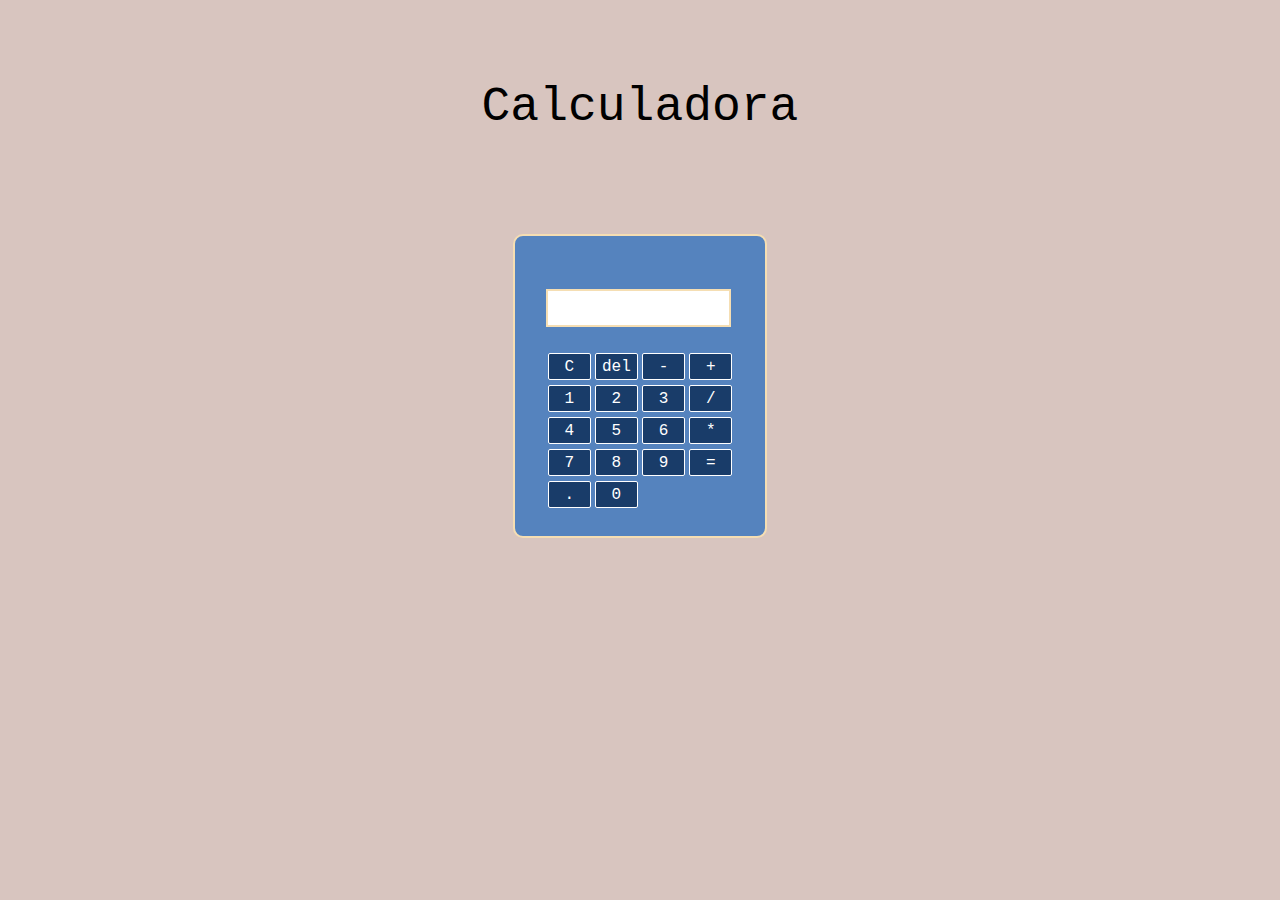
<file: Modulo03/Aula20/index.html>
<!DOCTYPE html>
<html lang="en">
<head>
    <meta charset="UTF-8">
    <meta name="viewport" content="width=device-width, initial-scale=1.0">
    <title>Calculator</title>
    <link rel="stylesheet" href="style.css">
    <script src="script.js"></script>
</head>
<body>
    <h1>Calculadora</h1>
    <form name="formulario">
        <table>
            <tr>
                <td colspan="4"><input type="text" maxlength="15" class="result" name="screen" readonly></td>
            </tr>
            <tr class="btn">
                <td><input type="button" value="C" class="botao" onclick="limparTela()"></td>
                <td><input type="button" value="del" class="botao" onclick="deletar()"></td>
                <td><input type="button" value="-" class="botao" onclick="inserir('-')"></td>
                <td><input type="button" value="+" class="botao" onclick="inserir('+')"></td>
            </tr>
            <tr class="btn">
                <td><input type="button" value="1" class="botao" onclick="inserir(1)"></td>
                <td><input type="button" value="2" class="botao" onclick="inserir(2)"></td>
                <td><input type="button" value="3" class="botao" onclick="inserir(3)"></td>
                <td><input type="button" value="/" class="botao" onclick="inserir('/')"></td>
            </tr>
            <tr class="btn">
                <td><input type="button" value="4" class="botao" onclick="inserir(4)"></td>
                <td><input type="button" value="5" class="botao" onclick="inserir(5)"></td>
                <td><input type="button" value="6" class="botao" onclick="inserir(6)"></td>
                <td><input type="button" value="*" class="botao" onclick="inserir('*')"></td>
            </tr>
            <tr class="btn">
                <td><input type="button" value="7" class="botao" onclick="inserir(7)"></td>
                <td><input type="button" value="8" class="botao" onclick="inserir(8)"></td>
                <td><input type="button" value="9" class="botao" onclick="inserir(9)"></td>
                <td><input type="button" value="=" class="botao" onclick="calcularTotal()"></td>
            </tr>
            <tr class="btn">
                <td><input type="button" value="." class="botao" onclick="inserir('.')"></td>
                <td><input type="button" value="0" class="botao" onclick="inserir(0)"></td>
            </tr>
        </table>
    </form>
    <script src="script.js"></script>
</body>
</html>
</file>
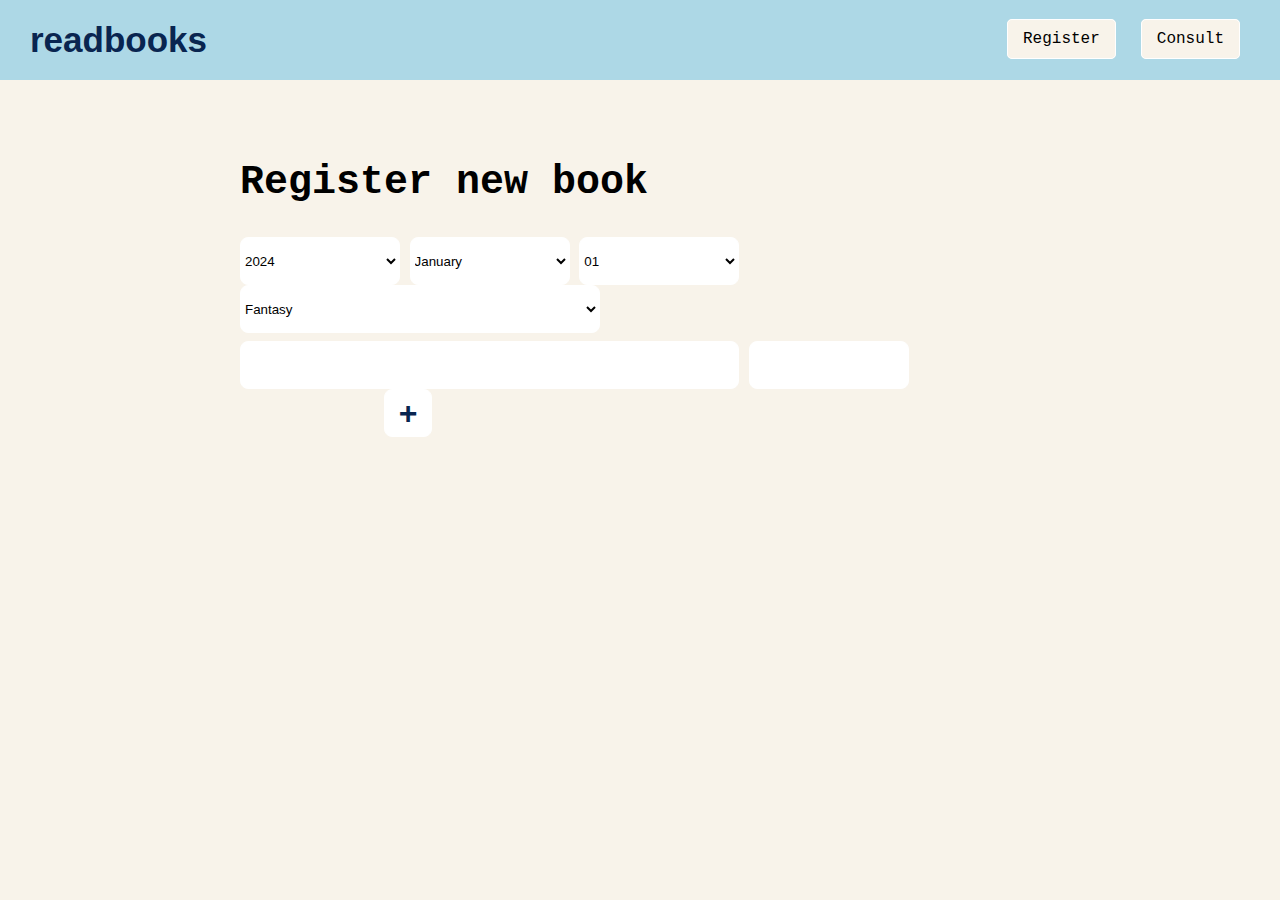
<file: Modulo03/Aula22/index.html>
<!DOCTYPE html>
<html lang="en">
<head>
    <meta charset="UTF-8">
    <meta name="viewport" content="width=device-width, initial-scale=1.0">
    <title>Read books</title>
    <link rel="stylesheet" href="style.css">
</head>
<body>
    <header>
        <nav>
            <span class="logo">readbooks</span>
            <ul>
                <li><a href="index.html">Register</a></li>
                <li><a href="reads.html">Consult</a></li>
            </ul>
        </nav>
    </header>
    <main>
        <h1>Register new book</h1>
        <section class="book-info">
            <select name="year" id="year">
                <option value="2024">2024</option>
                <option value="2023">2023</option>
                <option value="2022">2022</option>
                <option value="2020">2020</option>
                <option value="2019">2019</option>
            </select>
            <select name="month" id="month">
                <option value="January">January</option>
                <option value="February">February</option>
                <option value="March">March</option>
                <option value="April">April</option>
                <option value="May">May</option>
                <option value="June">June</option>
                <option value="July">July</option>
                <option value="August">August</option>
                <option value="September">September</option>
                <option value="October">October</option>
                <option value="November">November</option>
                <option value="December">December</option>
            </select>
            <select name="day" id="day">
                <option value="01">01</option>
                <option value="02">02</option>
                <option value="03">03</option>
                <option value="04">04</option>
                <option value="05">05</option>
                <option value="06">06</option>
                <option value="07">07</option>
                <option value="08">08</option>
                <option value="09">09</option>
                <option value="10">10</option>
                <option value="11">11</option>
                <option value="12">12</option>
                <option value="13">13</option>
                <option value="14">14</option>
                <option value="15">15</option>
                <option value="16">16</option>
                <option value="17">17</option>
                <option value="18">18</option>
                <option value="19">19</option>
                <option value="20">20</option>
                <option value="21">21</option>
                <option value="22">22</option>
                <option value="23">23</option>
                <option value="24">24</option>
                <option value="25">25</option>
                <option value="26">26</option>
                <option value="27">27</option>
                <option value="28">28</option>
                <option value="29">29</option>
                <option value="30">30</option>
                <option value="31">31</option>
            </select>
            <select name="genre" id="genre">
                <option value="Fantasy">Fantasy</option>
                <option value="Romance">Romance</option>
                <option value="Fiction">Fiction</option>
                <option value="Dystopia">Dystopia</option>
                <option value="Classic">Classic</option>
                <option value="Adventure">Adventure</option>
            </select>
        </section>

        <section class="book-rating">
            <input type="text" id="description">
            <input type="number" id="rate" min="1" max="5" step="0.5">
            <button id="add">+</button>
        </section>
    </main>
</body>
</html>
</file>
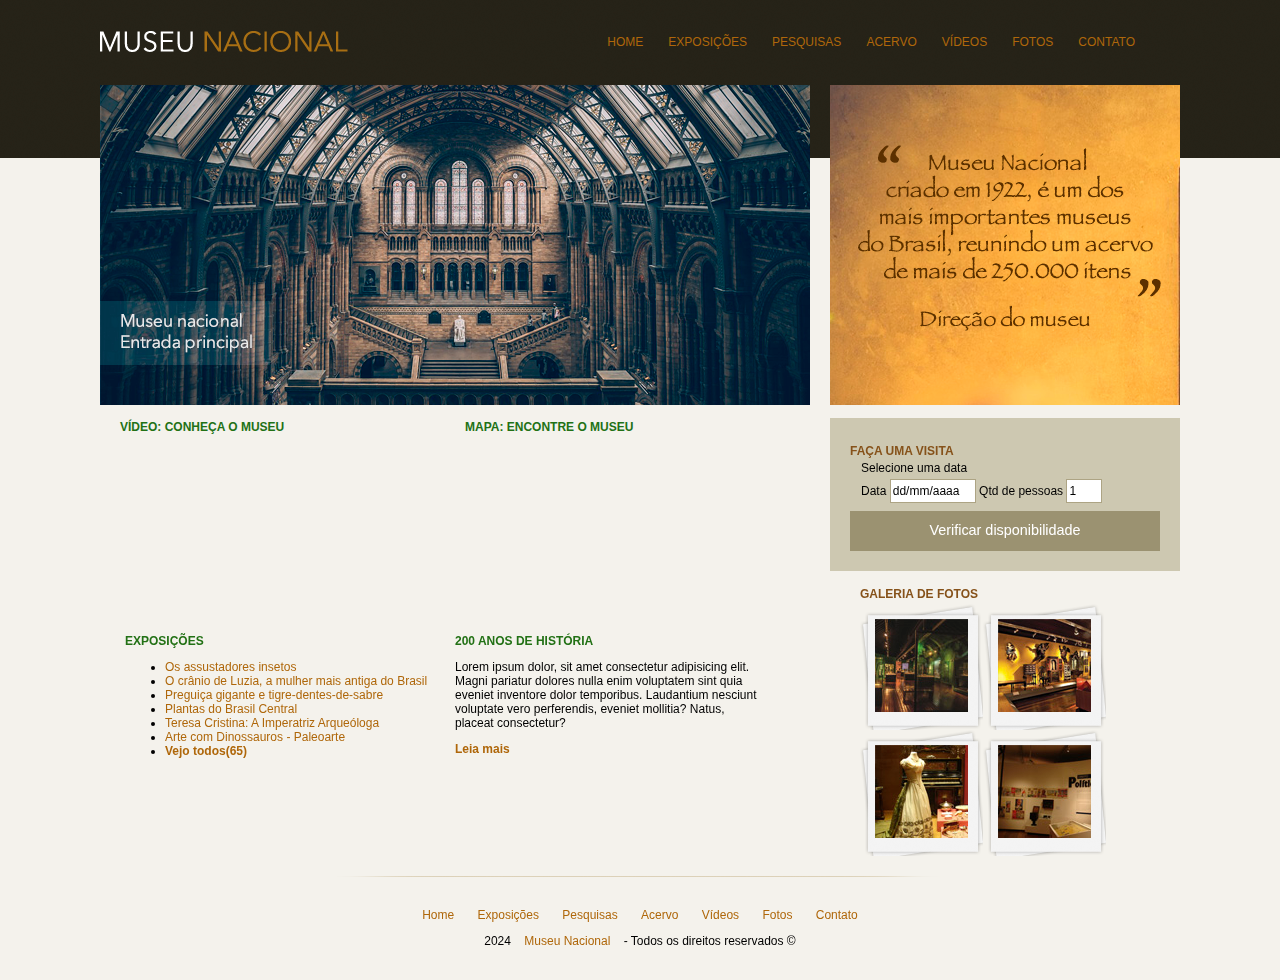
<file: Modulo03/Aula19/museuNacional/index.html>
<!DOCTYPE html>
<html lang="en">
<head>
    <meta charset="UTF-8">
    <link rel="stylesheet" href="css/style.css">
    <link rel="stylesheet" href="css/normalize.css">
    <title>Museu Nacional</title>
</head>
<body>
    <div id="container">
        <header>
            <div id="logo">
                <h1><a href="#">Museu Nacional</a></h1>
            </div>

            <nav>
                <ul>
                    <li><a href="#">Home</a></li>
                    <li><a href="#">Exposições</a></li>
                    <li><a href="#">Pesquisas</a></li>
                    <li><a href="#">Acervo</a></li>
                    <li><a href="#">Vídeos</a></li>
                    <li><a href="#">Fotos</a></li>
                    <li><a href="#">Contato</a></li>
                </ul>
            </nav>
        </header>

        <main id="principal">
            <div id="conteudo">
                <section id="capa">
                    <img src="img/museu.png" alt="Imagen centro do museu">
                </section>

                <section id="postagens">
                    <article id="video">
                        <h3>Vídeo: Conheça o museu</h3>
                        <iframe width="310" height="170" src="https://www.youtube.com/embed/RGUYb-hivrc" frameborder="0" allowfullscreen allow="autoplay"></iframe>
                    </article>

                    <article id="mapa">
                        <h3>Mapa: Encontre o museu</h3>

                        <iframe width="310" height="170" src="https://www.google.com/maps/embed?pb=!1m18!1m12!1m3!1d3675.206311665318!2d-43.22871758447552!3d-22.905759985012413!2m3!1f0!2f0!3f0!3m2!1i1024!2i768!4f13.1!3m3!1m2!1s0x997e58a085b7af%3A0x4d11e9a933d38ce3!2sMuseu%20Nacional%20-%20UFRJ!5e0!3m2!1spt-BR!2sbr!4v1618167559993!5m2!1spt-BR!2sbr" frameborder="0"></iframe>
                    </article>

                    <article id="exposicoes">
                        <h3>Exposições</h3>

                        <ul>
                            <li><a href="#">Os assustadores insetos</a></li>
                            <li><a href="#">O crânio de Luzia, a mulher mais antiga do Brasil</a></li>
                            <li><a href="#">Preguiça gigante e tigre-dentes-de-sabre</a></li>
                            <li><a href="#">Plantas do Brasil Central</a></li>
                            <li><a href="#">Teresa Cristina: A Imperatriz Arqueóloga</a></li>
                            <li><a href="#">Arte com Dinossauros - Paleoarte</a></li>
                            <li><a href="#"><strong>Vejo todos(65)</strong></a></li>
                        </ul>
                    </article>

                    <article id="historia">
                        <h3>200 anos de História</h3>
                        <p>
                            Lorem ipsum dolor, sit amet consectetur adipisicing elit. Magni pariatur dolores nulla enim voluptatem sint quia eveniet inventore dolor temporibus. Laudantium nesciunt voluptate vero perferendis, eveniet mollitia? Natus, placeat consectetur?
                        </p>

                        <a href="#"><strong>Leia mais</strong></a>
                    </article>
                </section>
            </div>
            
            <aside>
                <section id="depoimento">
                    <img src="img/depoimento.png" alt="Depoimento">
                </section>

                <section id="visita">
                    <h4>Faça uma visita</h4>

                    <form>
                        <fieldset>
                            <legend>Selecione uma data</legend>
                            <label for="data">Data</label>
                            <input class="campo" type="text" id="data" value="dd/mm/aaaa">

                            <label for="qtd">Qtd de pessoas</label>
                            <input class="campo" style="width: 30px;" type="text" id="qtd" value="1">
                        </fieldset>

                        <input class="botao" type="submit" value="Verificar disponibilidade">
                    </form>
                </section>

                <section id="galeria">
                    <h4>Galeria de fotos</h4>
                    <a href="#"><img src="img/imagem1.jpg" height="93" width="93"></a>
                    <a href="#"><img src="img/imagem2.jpg" height="93" width="93"></a>
                    <a href="#"><img src="img/imagem3.jpg" height="93" width="93"></a>
                    <a href="#"><img src="img/imagem4.jpg" height="93" width="93"></a>
                </section>
            </aside>
        </main>

        <footer id="rodape">
            <p>
                <a href="#">Home</a>
                <a href="#">Exposições</a>
                <a href="#">Pesquisas</a>
                <a href="#">Acervo</a>
                <a href="#">Vídeos</a>
                <a href="#">Fotos</a>
                <a href="#">Contato</a>
            </p>

            <p>2024 <a href="#">Museu Nacional</a> - Todos os direitos reservados &copy;</p>
        </footer>
    </div>
</body>
</html>
</file>
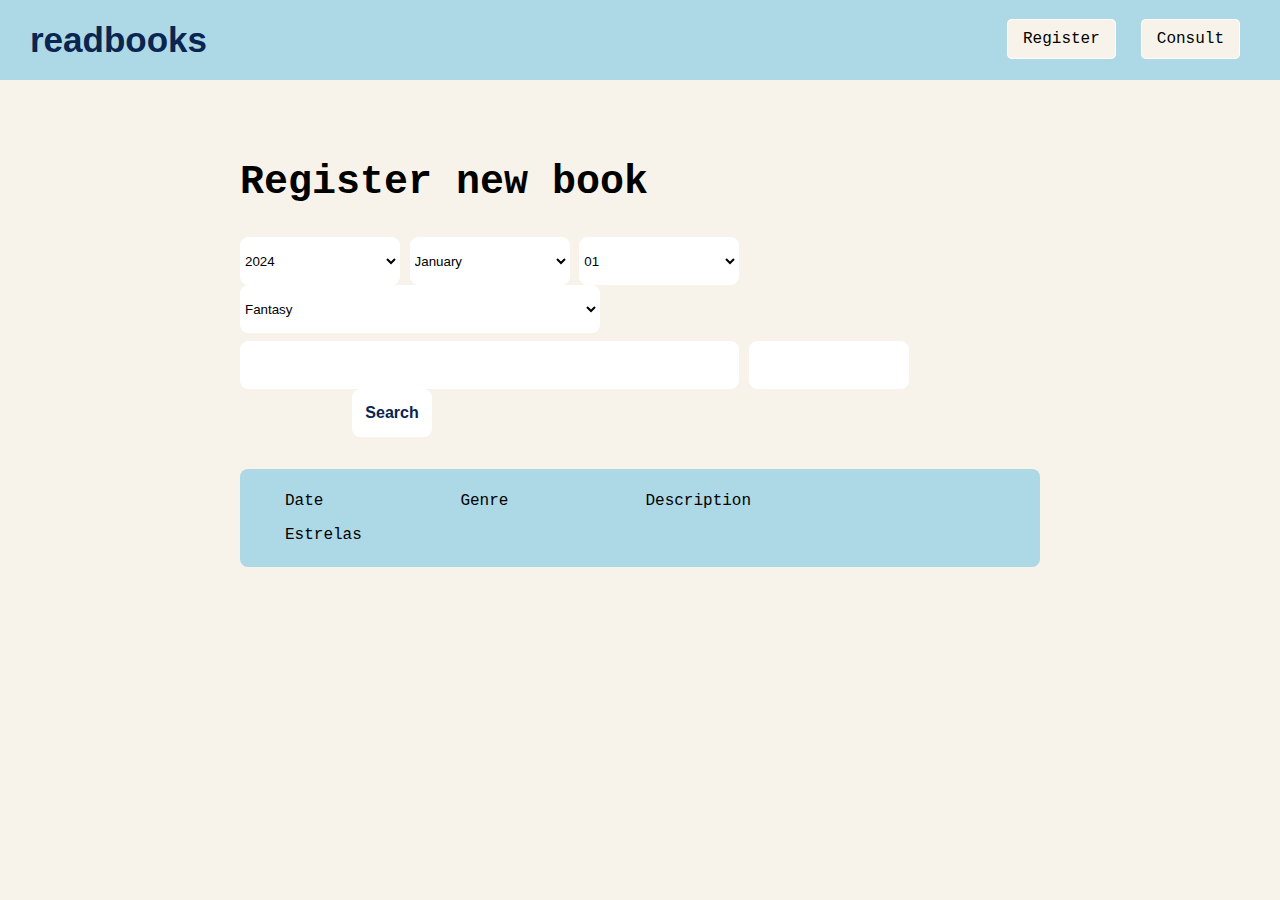
<file: Modulo03/Aula22/reads.html>
<!DOCTYPE html>
<html lang="en">
<head>
    <meta charset="UTF-8">
    <meta name="viewport" content="width=device-width, initial-scale=1.0">
    <title>Read books</title>
    <link rel="stylesheet" href="style.css">
</head>
<body>
    <header>
         <nav>
            <span class="logo">readbooks</span>
            <ul>
                <li><a href="index.html">Register</a></li>
                <li><a href="reads.html">Consult</a></li>
            </ul>
        </nav>
    </header>
    <main>
        <h1>Register new book</h1>
        <section class="book-info">
            <select name="year" id="year">
                <option value="2024">2024</option>
                <option value="2023">2023</option>
                <option value="2022">2022</option>
                <option value="2020">2020</option>
                <option value="2019">2019</option>
            </select>
            <select name="month" id="month">
                <option value="January">January</option>
                <option value="February">February</option>
                <option value="March">March</option>
                <option value="April">April</option>
                <option value="May">May</option>
                <option value="June">June</option>
                <option value="July">July</option>
                <option value="August">August</option>
                <option value="September">September</option>
                <option value="October">October</option>
                <option value="November">November</option>
                <option value="December">December</option>
            </select>
            <select name="day" id="day">
                <option value="01">01</option>
                <option value="02">02</option>
                <option value="03">03</option>
                <option value="04">04</option>
                <option value="05">05</option>
                <option value="06">06</option>
                <option value="07">07</option>
                <option value="08">08</option>
                <option value="09">09</option>
                <option value="10">10</option>
                <option value="11">11</option>
                <option value="12">12</option>
                <option value="13">13</option>
                <option value="14">14</option>
                <option value="15">15</option>
                <option value="16">16</option>
                <option value="17">17</option>
                <option value="18">18</option>
                <option value="19">19</option>
                <option value="20">20</option>
                <option value="21">21</option>
                <option value="22">22</option>
                <option value="23">23</option>
                <option value="24">24</option>
                <option value="25">25</option>
                <option value="26">26</option>
                <option value="27">27</option>
                <option value="28">28</option>
                <option value="29">29</option>
                <option value="30">30</option>
                <option value="31">31</option>
            </select>
            <select name="genre" id="genre">
                <option value="Fantasy">Fantasy</option>
                <option value="Romance">Romance</option>
                <option value="Fiction">Fiction</option>
                <option value="Dystopia">Dystopia</option>
                <option value="Classic">Classic</option>
                <option value="Adventure">Adventure</option>
            </select>
        </section>

        <section class="book-rating">
            <input type="text" id="description">
            <input type="number" id="rate" min="1" max="5" step="0.5">
            <button id="search">Search</button>
        </section>
        
        <section class="search-tags">
            <ul>
                <li>Date</li>
                <li>Genre</li>
                <li>Description</li>
                <li>Estrelas</li>
            </ul>
        </section>
    </main>
    
</body>
</html>
</file>
<file: Modulo03/Aula20/style.css>
body {
    background: rgb(216, 197, 191);
}

h1 {
    font-family: 'Courier New', Courier, monospace;
    font-size: 3rem;
    font-weight: 100;
    text-align: center;
    margin-top: 5rem;
}

form {
    height: 300px;
    width: 250px;
    background: rgb(85, 131, 190);
    border: 2px solid;
    border-radius: 10px;
    border-color: wheat;
    margin: 100px auto;
}

table {
    margin: 50px auto;
}

.result {
    display: block;
    margin-bottom: 20px;
    block-size: 2rem;
    border: 2px solid;
    border-color: wheat;
}

.btn {
    display: block;
    height: 2rem;
}

.botao {
    font-family: 'Courier New', Courier, monospace;
    font-size: 1rem;
    color: white;
    background: rgb(25, 60, 105);
    border: 1px solid;
    border-radius: 2px;
    height: 1.7rem;
    width: 2.7rem;
}
</file>
<file: Modulo03/Aula22/style.css>
* {
    margin: 0;
    padding: 0;
    box-sizing: border-box;
}

body {
    font-family: 'Courier New', Courier, monospace;
    background-color: rgb(248, 243, 234);
}

header {
    background: lightblue;
    height: 5rem;
    width: 100%;
}

nav {
    overflow: hidden;
    padding: 10px 20px;
}

nav .logo {
    float: left; 
    color: rgb(9, 37, 80);
    font-family: Arial, Helvetica, sans-serif;
    font-size: 35px;
    font-weight: bold;
    margin: 10px;
}


nav ul {
    list-style-type: none;
    float: right;
    margin: 20px;
}

nav ul li {
    float: left;
    margin-left: 25px;
}

a {
    text-decoration: none;
    padding: 10px 15px;
    color: black;
    background-color: rgb(248, 243, 234);
    border: 1px solid;
    border-color: white;
    border-radius: 5px;
}

main {
    padding: 5rem 15rem;
}

h1 {
    font-size: 2.5rem;
}


.book-info {
    margin-top: 2rem;
}

select {
    background: white;
    border-radius: 0.5rem;
    border: 1px solid;
    border-color: white;
}

#year {
    height: 3rem;
    width: 10rem;
}

#month {
    height: 3rem;
    width: 10rem;
}

#day {
    height: 3rem;
    width: 10rem;
}

#genre {
    height: 3rem;
    width: 22.5rem;
}

.book-rating {
    margin-top: 0.5rem;
}

#description {
    height: 3rem;
    width: 31.2rem;
    border-radius: 0.5rem;
    border: 1px solid;
    border-color: white;
    text-align:center;
}

#rate {
    height: 3rem;
    width: 10rem;
    border-radius: 0.5rem;
    border: 1px solid;
    border-color: white;
    text-align: center;
}

#add {
    height: 3rem;
    width: 3rem;
    margin-left: 9rem;
    border-radius: 0.5rem;
    border: 1px solid;
    border-color: white;
    font-size: 2rem;
    font-weight: bold;
    color: rgb(9, 37, 80);
    background: white;
}

#search {
    height: 3rem;
    width: 5rem;
    margin-left: 7rem;
    border-radius: 0.5rem;
    border: 1px solid;
    border-color: white;
    font-size: 1rem;
    font-weight: bold;
    color: rgb(9, 37, 80);
    background: white;
}

.search-tags {
    background-color: lightblue;
    border-radius: 0.5rem;
    margin-top: 2rem;
    overflow: hidden;
    padding: 15px 20px;
}

.search-tags ul li {
    margin-top: 0.5rem;
    margin-bottom: 0.5rem;
    list-style: none;
    margin-right: 7rem;
    float: left;
    margin-left: 25px;
}
</file>
<file: Modulo03/Aula19/museuNacional/css/style.css>
/* Estrutura padrão do site */

body {
    background: #f4f2ec url(../img/fundo.png) repeat-x;
    font: 12px "Lucida Grande", "Lucida Sans Unicode", Arial, Sans-serif;
}

#container {
    width: 1080px;
    margin: 0 auto;
}

a:link, a:active, a:visited {
    color: #af670a;
    text-decoration: none;
}

a:hover {
    color: #226115;
}


/*Logo */

#logo h1 {
    float: left;
}

#logo a {
    width: 248px;
    height: 21px;
    text-indent: -9999px;
    display: block;
    background: url(../img/logo.png)
}


/* Barra de Navegação */

header {
    padding: 15px 0;
    height: 55px;
}

nav ul {
    list-style-type: none;
    margin: 20px;
    float: right;
}

nav ul li {
    float: left;
}

nav ul li a:link {
    display: block;
    margin-right: 25px;
    padding-bottom: 3px;
    text-transform: uppercase;
}

nav ul li a:hover {
    border-bottom: 1px solid #535858
}


/* Principal */

#conteudo {
    width: 710px;
    margin-bottom: 20px;
    float: left;
}

article#video {
    float: left;
    width: 310px;
    margin-left: 20px;
}

article#mapa {
    float: left;
    width: 310px;
    margin-left: 35px;
}

article#exposicoes {
    float: left;
    width: 310px;
    margin: 15px 0 0 25px;
}

article#historia {
    float: left;
    width: 310px;
    margin: 15px 0 0 20px;
}

h4 {
    color: #86521a;
    text-transform: uppercase;
    padding-bottom: 3px;
    margin-bottom: 0;
}

h3 {
    color: #227115;
    font-size: 1em;
    text-transform: uppercase;
    margin-bottom: 0;
}


/* Aside */

aside {
    margin-bottom: 20px;
    width: 350px;
    float: right;
}

input {
    height: 20px;
    width: 80px;
    background-color: #fff;
    border: none;
    font-size: 1em;
}

input.campo {
    border: 1px solid #ada484;
}

input.botao {
    height: 40px;
    width: 100%;
    color: white;
    background: #9b9271;
    font-size: 1.2em;
}

fieldset {
    border: none;
}

legend {
    display: none;
}

section#visita {
    background: #cdc8b1;
    padding: 10px 20px 20px;
    margin-top: 10px;
}

section#galeria {
    padding: 0 30px 0 30px;
}

section#galeria a {
    display: block;
    padding: 15px;
    background: url(../img/fundo-foto.png) no-repeat;
    float: left;
}


/* Footer */

footer {
    clear: both;
    padding: 20px 0;
    text-align: center;
    background: url(../img/fundo-rodape.png) no-repeat center top;
    margin-top: 20px;
}

footer>p a {
    padding: 2px 10px;
}
</file>
